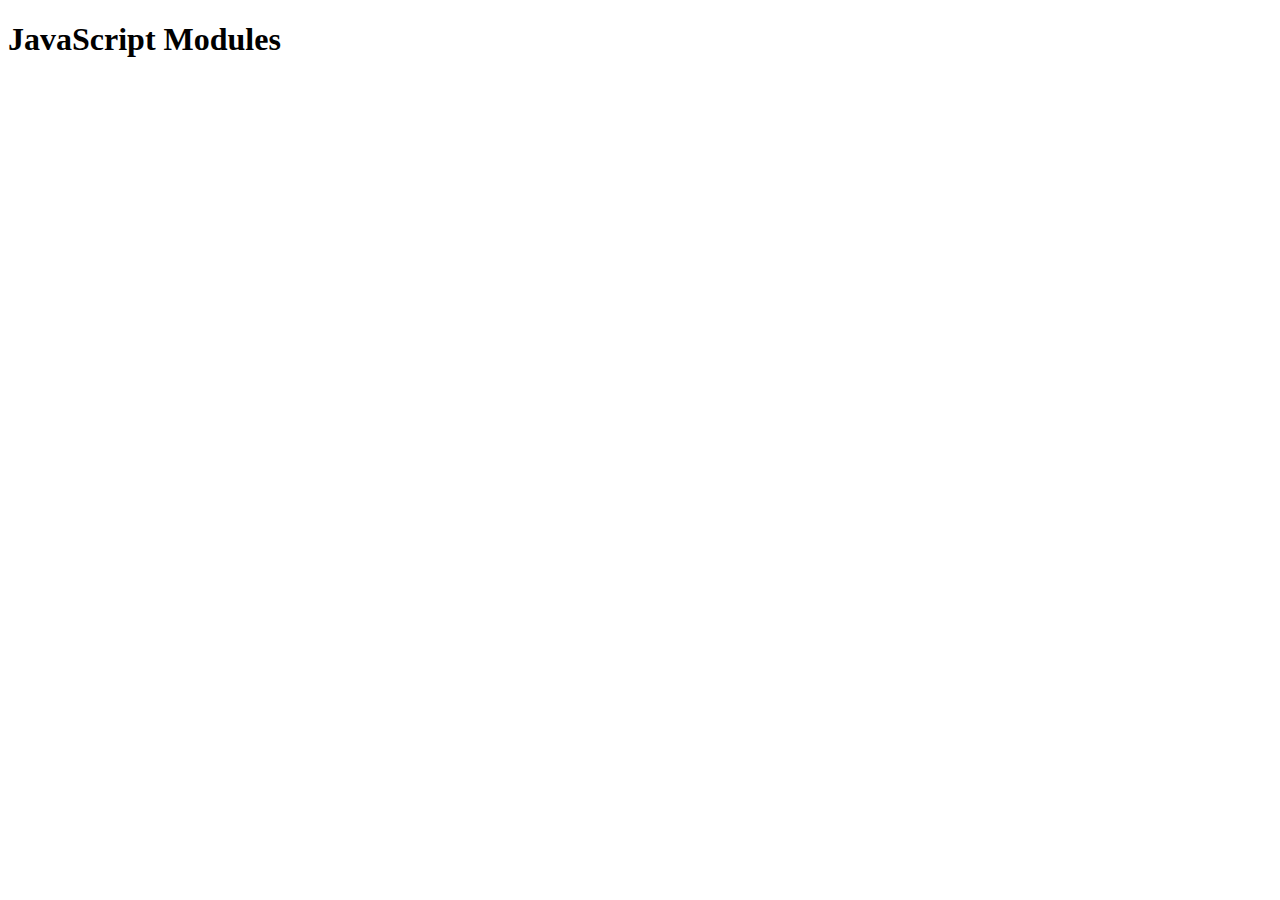
<file: element/svg/index.html>
<!DOCTYPE html>
<html>
<body>
<h1>JavaScript Modules</h1>

<p id="demo"></p>
<p id="demo2"></p>

<canvas id="myCanvas"></canvas>
<script type="module" src="./setinner.js"></script>
</body>
</html>
</file>
